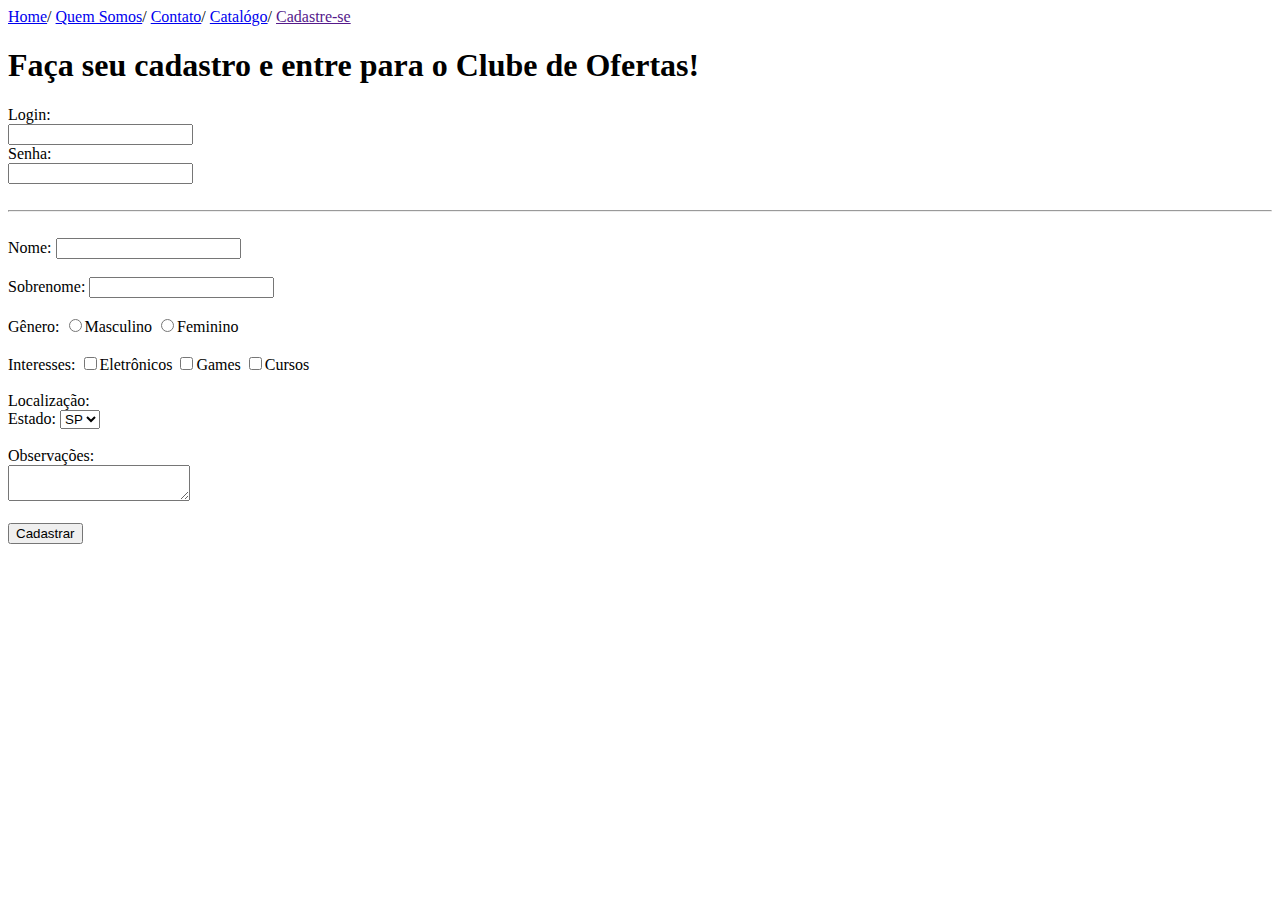
<file: Projeto 1 - HTML5/cadastro.html>
<!DOCTYPE html>
<html>
<head>
	<title>Cadastre-se</title>
</head>
<body>
	<a href="index.html">Home</a>/
	<a href="qsomos.html">Quem Somos</a>/
	<a href="contato.html">Contato</a>/
	<a href="catalogo.html">Catalógo</a>/
	<a href="">Cadastre-se</a><br>

	<h1>Faça seu cadastro e entre para o Clube de Ofertas!</h1>

	<form>
		Login:<br>
		<input type="text" name="login"><br>
		Senha:<br>
		<input type="password" name="senha"><br><br>
	<hr>
		<br>Nome:
		<input type="text" name="nome"><br><br>
		Sobrenome:
		<input type="Sobrenome" name="snome"><br><br>

		Gênero:
		<input type="radio" name="genero" value="m">Masculino
		<input type="radio" name="genero" value="f">Feminino<br><br>

		Interesses:
		<input type="checkbox" name="interesses">Eletrônicos
		<input type="checkbox" name="interesses">Games
		<input type="checkbox" name="interesses">Cursos<br><br>

		Localização:<br>
			Estado:
			<select>
				<option value="SP">SP</option>
				<option value="RJ">RJ</option>
			</select><br><br>
			Observações:<br>
			<textarea></textarea><br><br>
		<input type="submit" value="Cadastrar">
	</form>
</body>
</html>
</file>
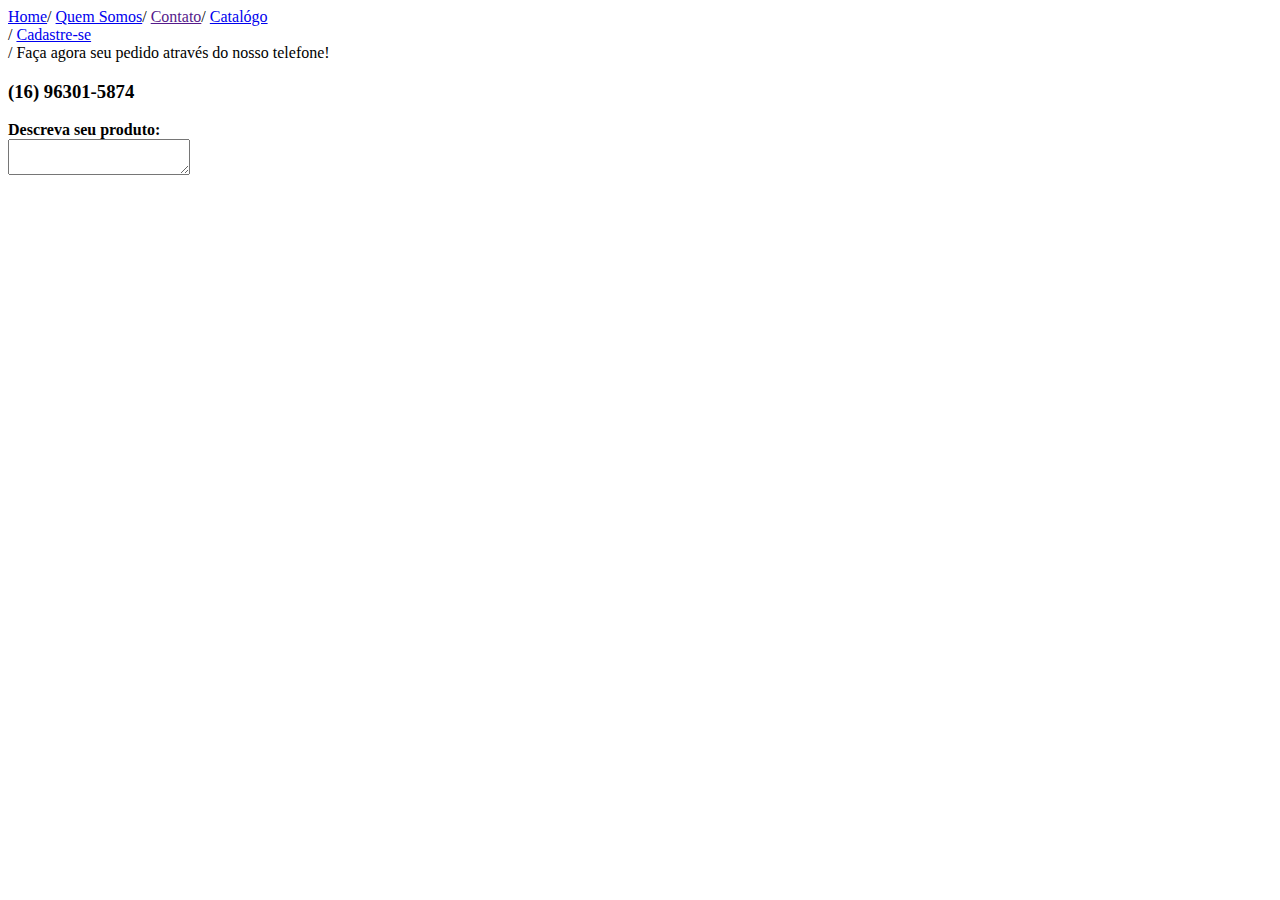
<file: Projeto 1 - HTML5/contato.html>
<!DOCTYPE html>
<html>

<head>
	<title>Contato</title>
</head>

<body>
	<a href="index.html">Home</a>/
	<a href="qsomos.html">Quem Somos</a>/
	<a href="">Contato</a>/
	<a href="catalogo.html">Catalógo</a><br>/
	<a href="cadastro.html">Cadastre-se</a><br>/

	Faça agora seu pedido através do nosso telefone!
	<h3>(16) 96301-5874</h3>
	<strong>Descreva seu produto:</strong><br>
	<textarea></textarea>
	

</body>

</html>
</file>
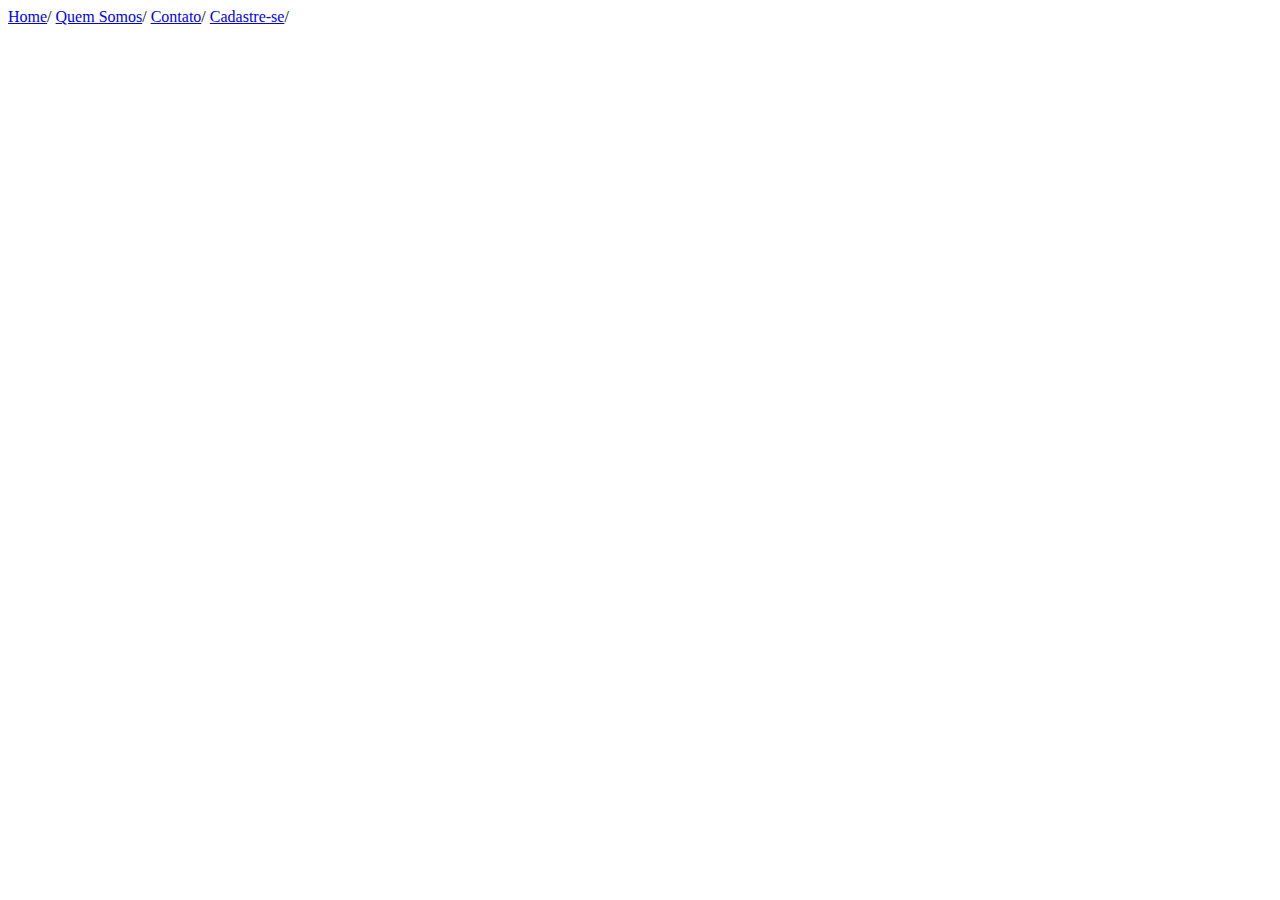
<file: Projeto 1 - HTML5/qsomos.html>
<!DOCTYPE html>
<html>

<head>
	<title>Quem Somos</title>
</head>

<body>
	<a href="index.html">Home</a>/
	<a href="qsomos.html">Quem Somos</a>/
	<a href="contato.html">Contato</a>/
	<a href="cadastro.html">Cadastre-se</a>/
</body>

</html>
</file>
